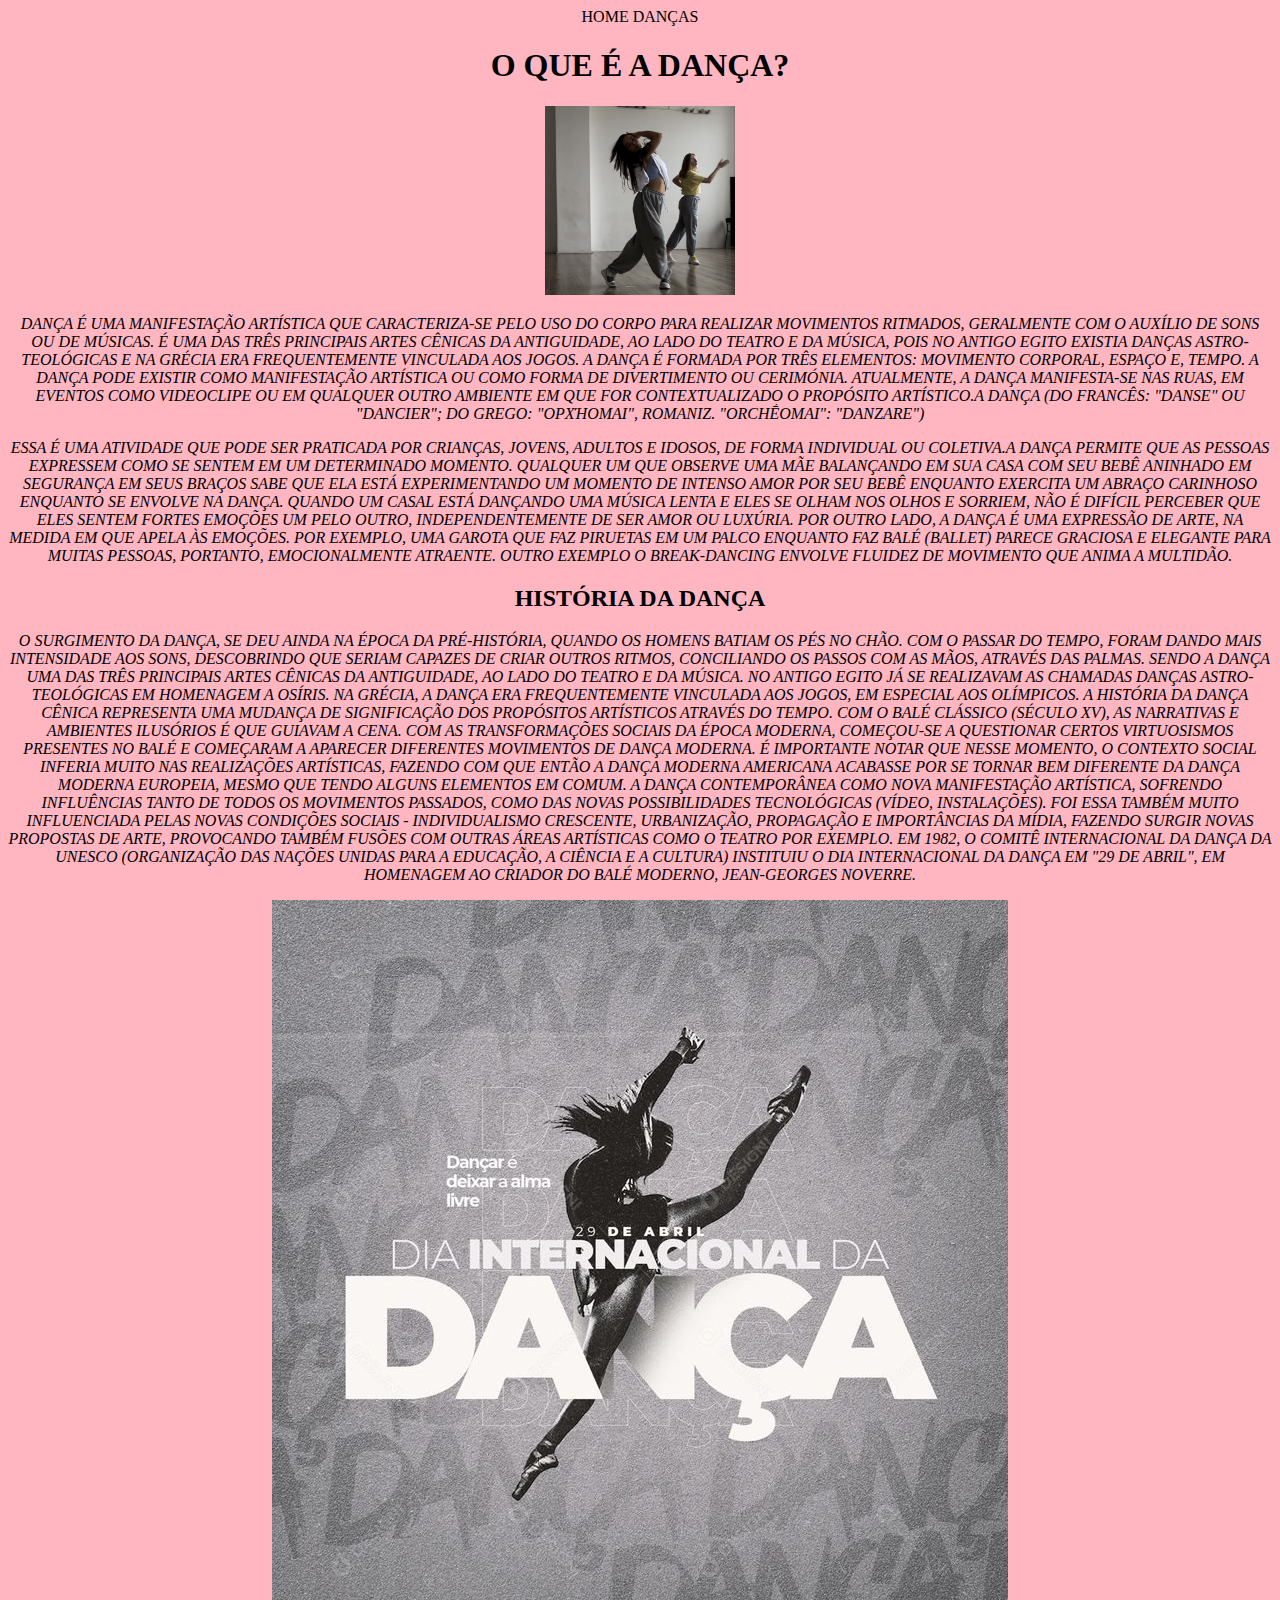
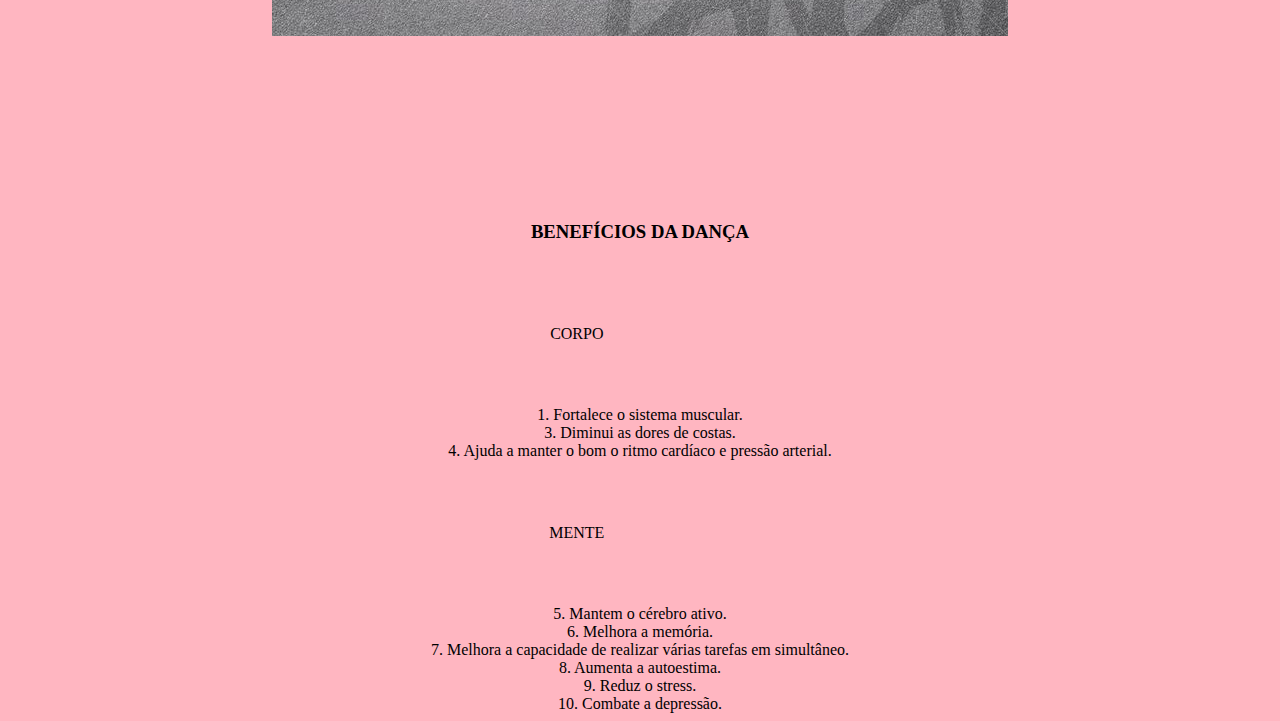
<file: index.html>
<!DOCTYPE html>
<html lang="pt-br">
<head>
    <meta charset="UTF-8">
    <meta name="viewport" content="width=device-width, initial-scale=1.0">
    <title>O QUE É A DANÇA</title>
    <link rel="stylesheet" href="triz.css">
</head>

<body>
    <header>
        <nav>
            <a href="index.html"> home</a>
            <a href="tiposdanças.html">danças</a>
           <a href= "https://www.youtube.com/watch?v=bwOkqQYpYYc" </a>

    <h1><strong>O QUE É A DANÇA?</strong></h1>
    <img class="imagem1" src= "dance.jpg" >

   <p class="CONCEITO"><em></em> Dança é uma manifestação artística que caracteriza-se pelo uso do corpo para realizar movimentos ritmados, geralmente com o auxílio de sons ou de músicas. É uma das três principais artes cênicas da antiguidade, ao lado do teatro e da música, pois no antigo Egito existia danças astro-teológicas e na Grécia era frequentemente vinculada aos jogos.
    A dança é formada por três elementos: movimento corporal, espaço e, tempo.
    A dança pode existir como manifestação artística ou como forma de divertimento ou cerimónia. Atualmente, a dança manifesta-se nas ruas, em eventos como videoclipe ou em qualquer outro ambiente em que for contextualizado o propósito artístico.A dança (do francês: "danse" ou "dancier"; do grego: "ορχήομαι", romaniz. "orchḗomai": "danzare")</em></p>
    <p class="CONCEITO 2"><em>Essa é uma atividade que pode ser praticada por crianças, jovens, adultos e idosos, de forma individual ou coletiva.A dança permite que as pessoas expressem como se sentem em um determinado momento.

        Qualquer um que observe uma mãe balançando em sua casa com seu bebê aninhado em segurança em seus braços sabe que ela está experimentando um momento de intenso amor por seu bebê enquanto exercita um abraço carinhoso enquanto se envolve na dança.
        
        Quando um casal está dançando uma música lenta e eles se olham nos olhos e sorriem, não é difícil perceber que eles sentem fortes emoções um pelo outro, independentemente de ser amor ou luxúria.
        
        Por outro lado, a dança é uma expressão de arte, na medida em que apela às emoções. Por exemplo, uma garota que faz piruetas em um palco enquanto faz balé (ballet) parece graciosa e elegante para muitas pessoas, portanto, emocionalmente atraente.
        
        Outro exemplo o break-dancing envolve fluidez de movimento que anima a multidão.</em></P>
    
        <h2><strong> HISTÓRIA DA DANÇA</strong></h2>
      <P class="história"><em>O surgimento da dança, se deu ainda na época da Pré-História, quando os homens batiam os pés no chão. Com o passar do tempo, foram dando mais intensidade aos sons, descobrindo que seriam capazes de criar outros ritmos, conciliando os passos com as mãos, através das palmas.

        Sendo a dança uma das três principais artes cênicas da antiguidade, ao lado do teatro e da música. No antigo Egito já se realizavam as chamadas danças astro-teológicas em homenagem a Osíris. Na Grécia, a dança era frequentemente vinculada aos jogos, em especial aos olímpicos.
        
        A história da dança cênica representa uma mudança de significação dos propósitos artísticos através do tempo.
        
        Com o Balé Clássico (século XV), as narrativas e ambientes ilusórios é que guiavam a cena. Com as transformações sociais da época moderna, começou-se a questionar certos virtuosismos presentes no balé e começaram a aparecer diferentes movimentos de Dança Moderna. É importante notar que nesse momento, o contexto social inferia muito nas realizações artísticas, fazendo com que então a Dança Moderna Americana acabasse por se tornar bem diferente da Dança Moderna Europeia, mesmo que tendo alguns elementos em comum.
        
        A dança contemporânea como nova manifestação artística, sofrendo influências tanto de todos os movimentos passados, como das novas possibilidades tecnológicas (vídeo, instalações). Foi essa também muito influenciada pelas novas condições sociais - individualismo crescente, urbanização, propagação e importâncias da mídia, fazendo surgir novas propostas de arte, provocando também fusões com outras áreas artísticas como o teatro por exemplo.
        
        Em 1982, o Comitê Internacional da Dança da UNESCO (Organização das Nações Unidas para a Educação, a Ciência e a Cultura) instituiu o dia internacional da dança em "29 de abril", em homenagem ao criador do balé moderno, Jean-Georges Noverre.</em></P>
  
    <img class="imagem2" src="dayofdance.jpg"><header>
<nav>

    <ul class="lista"><a href="index.html">  </a>
        <a href="index.html"> </a>
        <a href="https://g.co/kgs/ZAWUPF"> </a>
    </nav>
    </header>
</div>


        <h3><strong>BENEFÍCIOS DA DANÇA</strong></h3>
        <li class="lista">CORPO</li>
        <LI>1. Fortalece o sistema muscular.</li></LI>
        <li>3. Diminui as dores de costas.</li>
        <li>4. Ajuda a manter o bom o ritmo cardíaco e pressão arterial.</li>
        
        <li class="lista"> MENTE</li>
        <li>5. Mantem o cérebro ativo.</li>
        <li>6. Melhora a memória.</li>
        <li>7. Melhora a capacidade de realizar várias tarefas em simultâneo.</li>
        <li>8. Aumenta a autoestima.</li>
        <li>9. Reduz o stress.</li>
        <li>10. Combate a depressão.</li>
    </ul>


    
</body>
</html>
</file>
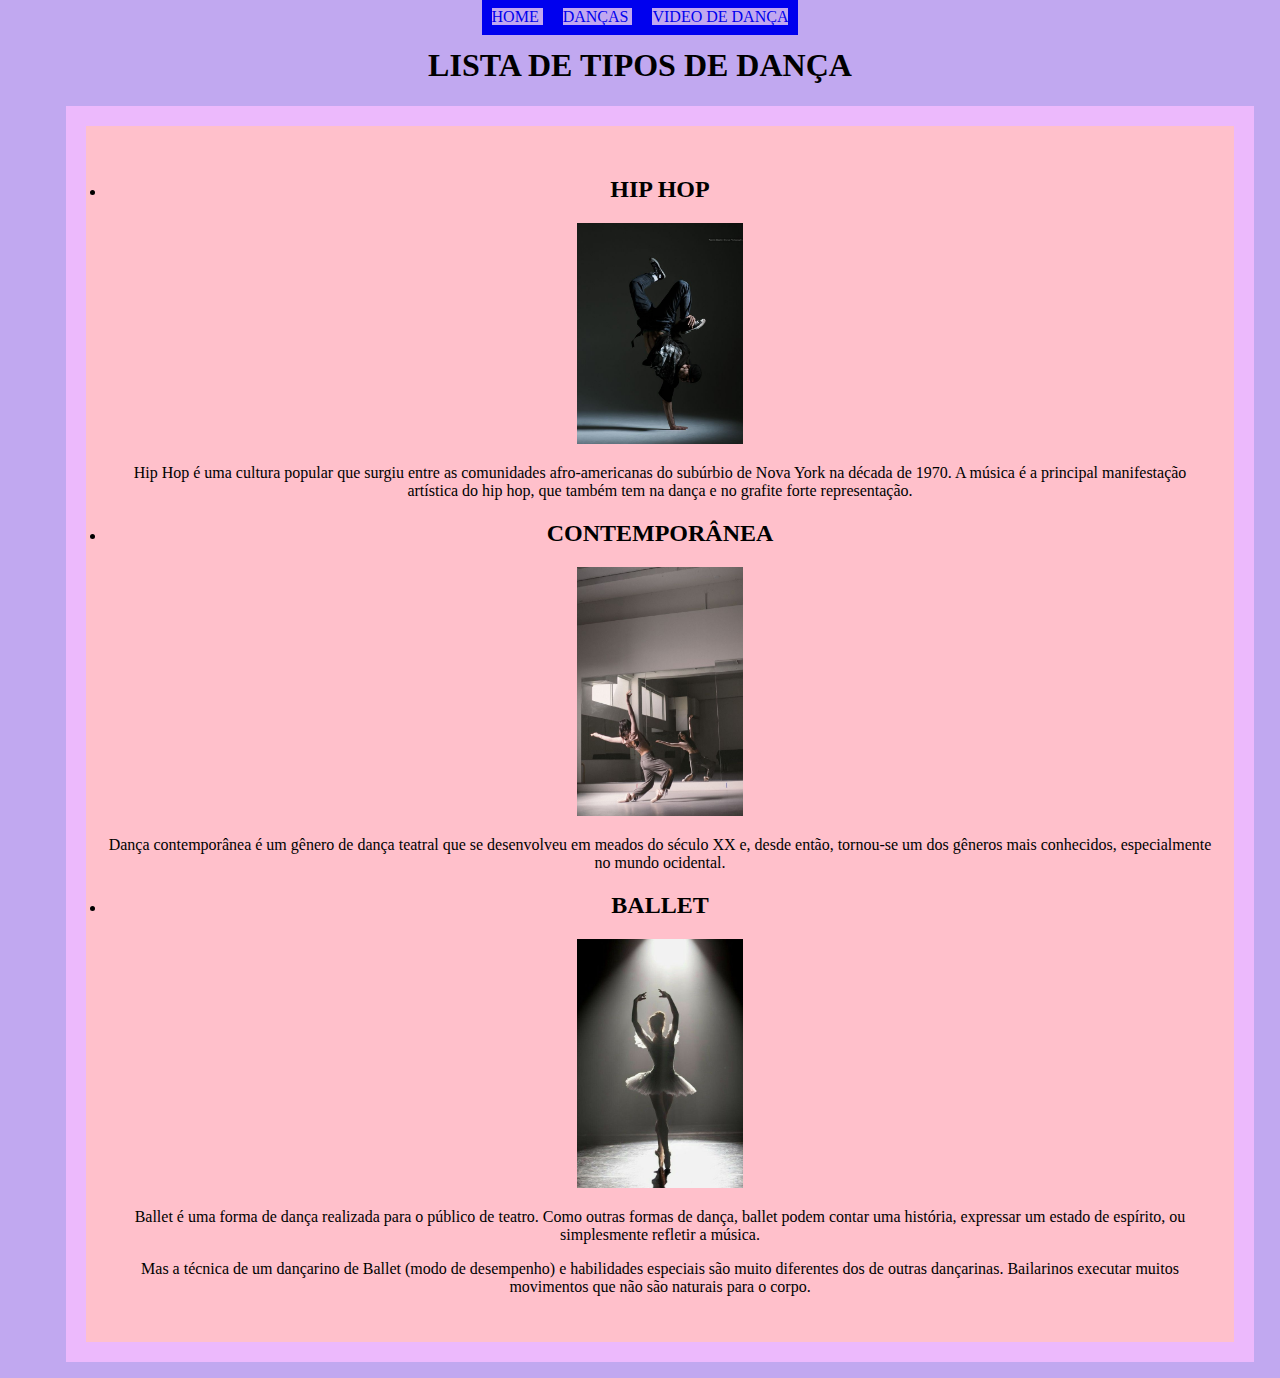
<file: tiposdanças.html>
<!DOCTYPE html>
<html lang="pt-br">
<head>
    <meta charset="UTF-8">
    <meta http-equiv="X-UA-Compatible" content="IE=edge">
    <meta name="viewport" content="width=device-width, initial-scale=1.0">
    <title>DANÇAS</title>
    <link rel="stylesheet" href="tiposdanças.css">
</head> 
<body>  
<header>
        <nav>
<a href="index.html"> home </a>
<a href="tiposdanças.html"> danças </a>
        <a href="https://www.youtube.com/watch?v=tO6gdbKTNTw"> video de dança </a>
        </nav>
    </header>
    
    
 <h1> LISTA DE TIPOS DE DANÇA </h1>
    <ul div class="lista"> 
         <div class="centralizar">
    <li> 
        <h2>HIP HOP</h2>
        
        <img class="imagem1" src="hiphop.jpg.jpg">
        
        <p>Hip Hop é uma cultura popular que surgiu entre as comunidades afro-americanas do subúrbio de Nova York na década de 1970. A música é a principal manifestação artística do hip hop, que também tem na dança e no grafite forte representação.</p>
    </li>
        
    <li>
       <h2>CONTEMPORÂNEA</h2>
        
        <img class="imagem2" src="dance_contemporanea.jpg">
       
        <p>Dança contemporânea é um gênero de dança teatral que se desenvolveu em meados do século XX e, desde então, tornou-se um dos gêneros mais conhecidos, especialmente no mundo ocidental.</p>
    </li>
        
    <li> 
        <h2> BALLET </h2> 
        
        <img class="imagem3" src="ballet.jpg.jpg">
        
        <p>Ballet é uma forma de dança realizada para o público de teatro. Como outras formas de dança, ballet podem contar uma história, expressar um estado de espírito, ou simplesmente refletir a música. </p> 
           <p> Mas a técnica de um dançarino de Ballet (modo de desempenho) e habilidades especiais são muito diferentes dos de outras dançarinas. Bailarinos executar muitos movimentos que não são naturais para o corpo. </p>
    </li>
         </div>
    </ul>
</body>
</html>
</file>
<file: triz.css>
h1 {
    color: black;
}
h2{
    color: black;
}
h3{
    color: black;
}


body {
    background-color: lightpink;
    text-align: center;
}
.imagem1 {
    width: 15%;
}
.imagemcentralizada {
 text-align: center;
}

.CONCEITO {
    font-style: italic;

}
.CONCEITO2 {
   color: black;
 font-style: italic;
}
.lista {
        display: inline-block;
        padding: 5%;
        margin-right: 10%;
        color: black;
    }

nav a {
    text-transform: uppercase;
    color: black;
    font-weight: 300;
    font-size: 100%;
    text-decoration: none;
}
nav a:hover {
    color: lightblue;
    text-decoration: underline;
}
</file>
<file: tiposdanças.css>
nav a{
    text-transform: uppercase;
    color: rgb(178, 248, 178) (229, 186, 250);
    font-weight: 300;
    font-size: 100%;
    text-decoration: none ;
    border-color: lightblue (234, 81, 240);
    border-width: 10px;
    border-style: solid;
}

.imagem1 {
  width: 15%
}
.imagem2 {
width: 15%;
}
.imagem3 {
  width: 15%;  
}
.centralizar {
  text-align: center;
  display: inline-block;
  vertical-align: top;
  margin: 0 1.5%;
  padding: 30px 20px;
  border-color: rgb(236, 185, 252);
  border-width: 20px;
  border-style: solid;
 background-color: pink;
}

body {
  background-color: rgb(193, 168, 240);
  text-align:center;
}
nav a:hover {
    color: lightpurple;
    text-decoration: underline;
}
</file>
